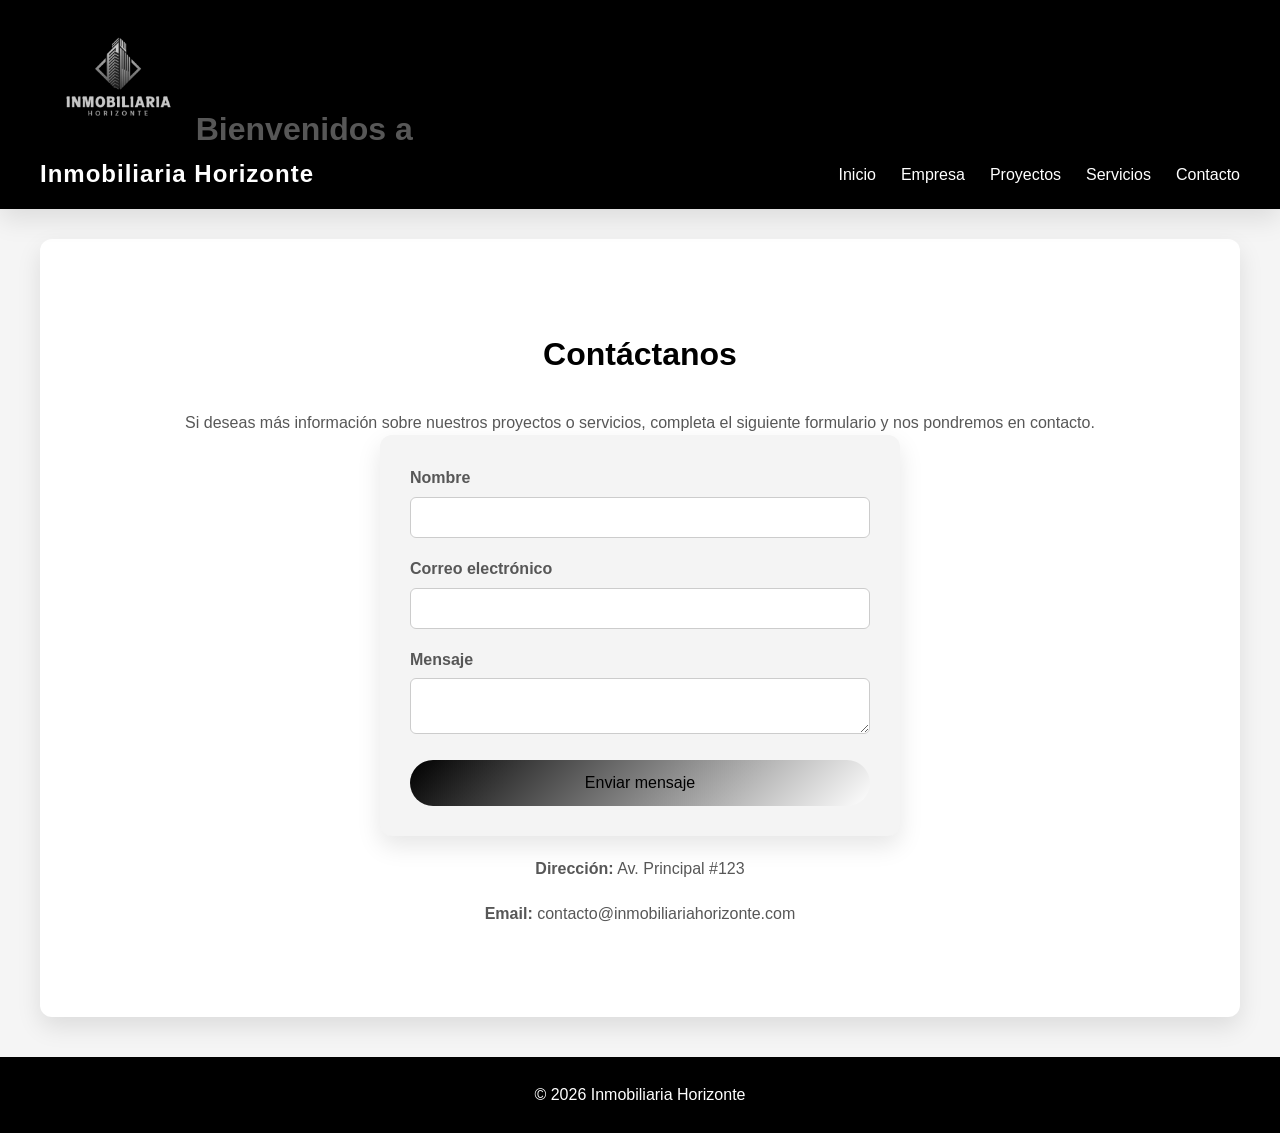
<file: contacto.html>
<!DOCTYPE html>
<html lang="es">
<head>
    <meta charset="UTF-8">
    <title>Contacto | Inmobiliaria Horizonte</title>
    <link rel="stylesheet" href="contacto.css">
</head>
<body>

<header>
    <h1 class="logo-titulo">
        <img src="img/logo inmobiliaria (2).png" alt="" height="125" width="auto">Bienvenidos a
        </h1>
    <nav>
        <h2>Inmobiliaria Horizonte</h2>
        <ul>
            <li><a href="index.html">Inicio</a></li>
            <li><a href="empresa.html">Empresa</a></li>
            <li><a href="proyectos.html">Proyectos</a></li>
            <li><a href="servicios.html">Servicios</a></li>
            <li><a href="contacto.html">Contacto</a></li>
        </ul>
    </nav>
</header>

<section id="contacto">
    <h2>Contáctanos</h2>

    <p>
        Si deseas más información sobre nuestros proyectos o servicios,
        completa el siguiente formulario y nos pondremos en contacto.
    </p>
    <form>
        <label for="nombre">Nombre</label>
        <input type="text" id="nombre" required>
    
        <label for="correo">Correo electrónico</label>
        <input type="email" id="correo" required>
    
        <label for="mensaje">Mensaje</label>
        <textarea id="mensaje" required></textarea>
    
        <button type="submit">Enviar mensaje</button>
    </form>
    <p><strong>Dirección:</strong> Av. Principal #123</p>
    <p><strong>Email:</strong> contacto@inmobiliariahorizonte.com</p>
</section>

<footer>
    <p>© 2026 Inmobiliaria Horizonte</p>
</footer>

</body>
</html>
</file>
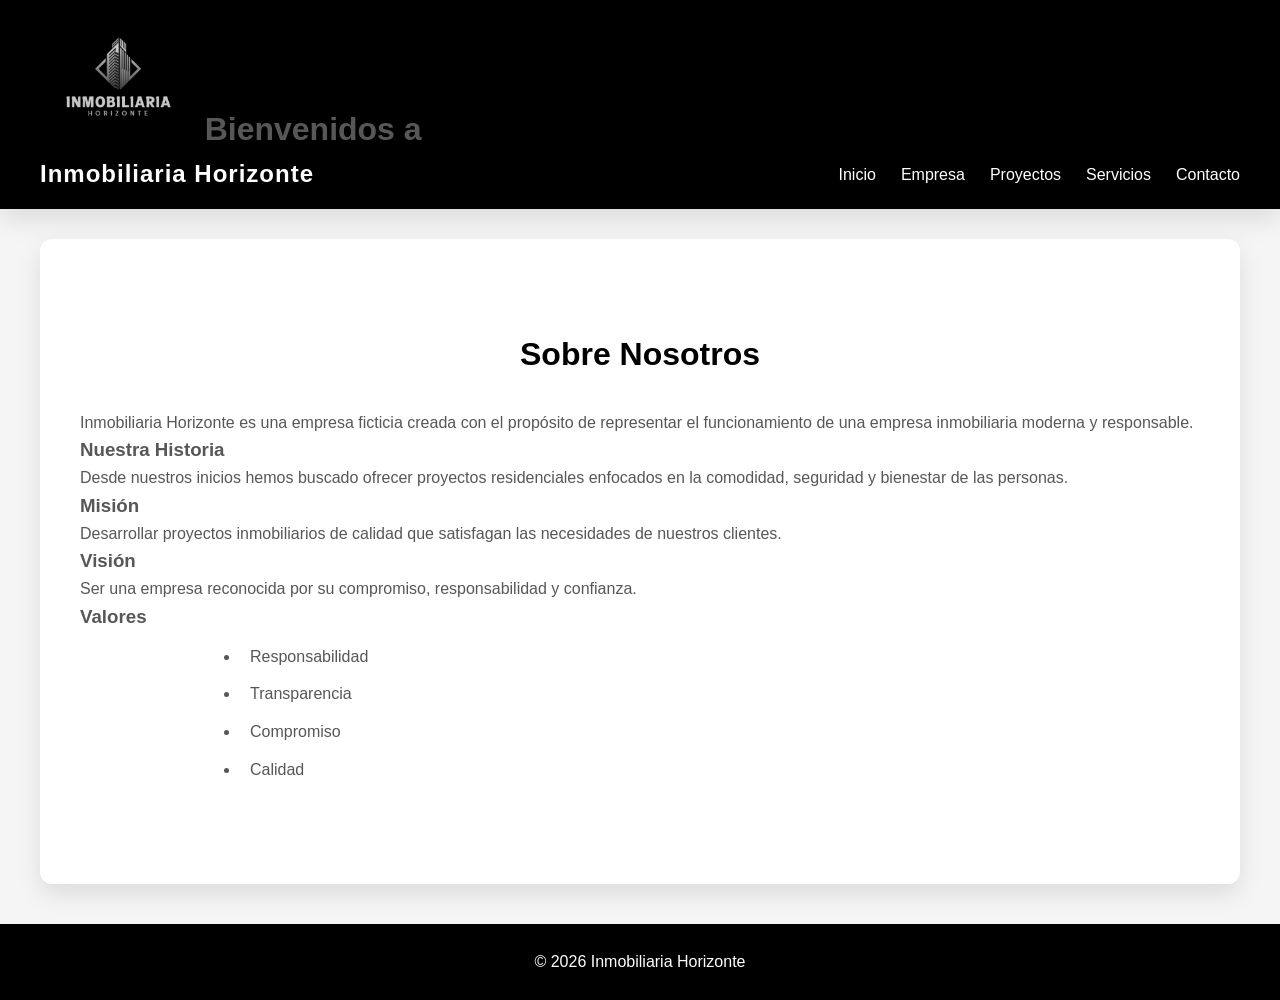
<file: empresa.html>
<!DOCTYPE html>
<html lang="es">
<head>
    <meta charset="UTF-8">
    <title>Empresa | Inmobiliaria Horizonte</title>
    <link rel="stylesheet" href="empresa.css">
</head>
<body>

<header>
    <h1 class="logo-titulo">
        <img src="img/logo inmobiliaria (2).png" alt="" height="125" width="auto"> Bienvenidos a
        </h1>
    <nav>
        <h2>Inmobiliaria Horizonte</h2>
        <ul>
            <li><a href="index.html">Inicio</a></li>
            <li><a href="empresa.html">Empresa</a></li>
            <li><a href="proyectos.html">Proyectos</a></li>
            <li><a href="servicios.html">Servicios</a></li>
            <li><a href="contacto.html">Contacto</a></li>
        </ul>
    </nav>
</header>

<section>
    <h2>Sobre Nosotros</h2>
    <p>
        Inmobiliaria Horizonte es una empresa ficticia creada con el
        propósito de representar el funcionamiento de una empresa
        inmobiliaria moderna y responsable.
    </p>

    <h3>Nuestra Historia</h3>
    <p>
        Desde nuestros inicios hemos buscado ofrecer proyectos
        residenciales enfocados en la comodidad, seguridad y
        bienestar de las personas.
    </p>

    <h3>Misión</h3>
    <p>
        Desarrollar proyectos inmobiliarios de calidad que satisfagan
        las necesidades de nuestros clientes.
    </p>

    <h3>Visión</h3>
    <p>
        Ser una empresa reconocida por su compromiso, responsabilidad
        y confianza.
    </p>

    <h3>Valores</h3>
    <ul>
        <li>Responsabilidad</li>
        <li>Transparencia</li>
        <li>Compromiso</li>
        <li>Calidad</li>
    </ul>
</section>

<footer>
    <p>© 2026 Inmobiliaria Horizonte</p>
</footer>

</body>
</html>
</file>
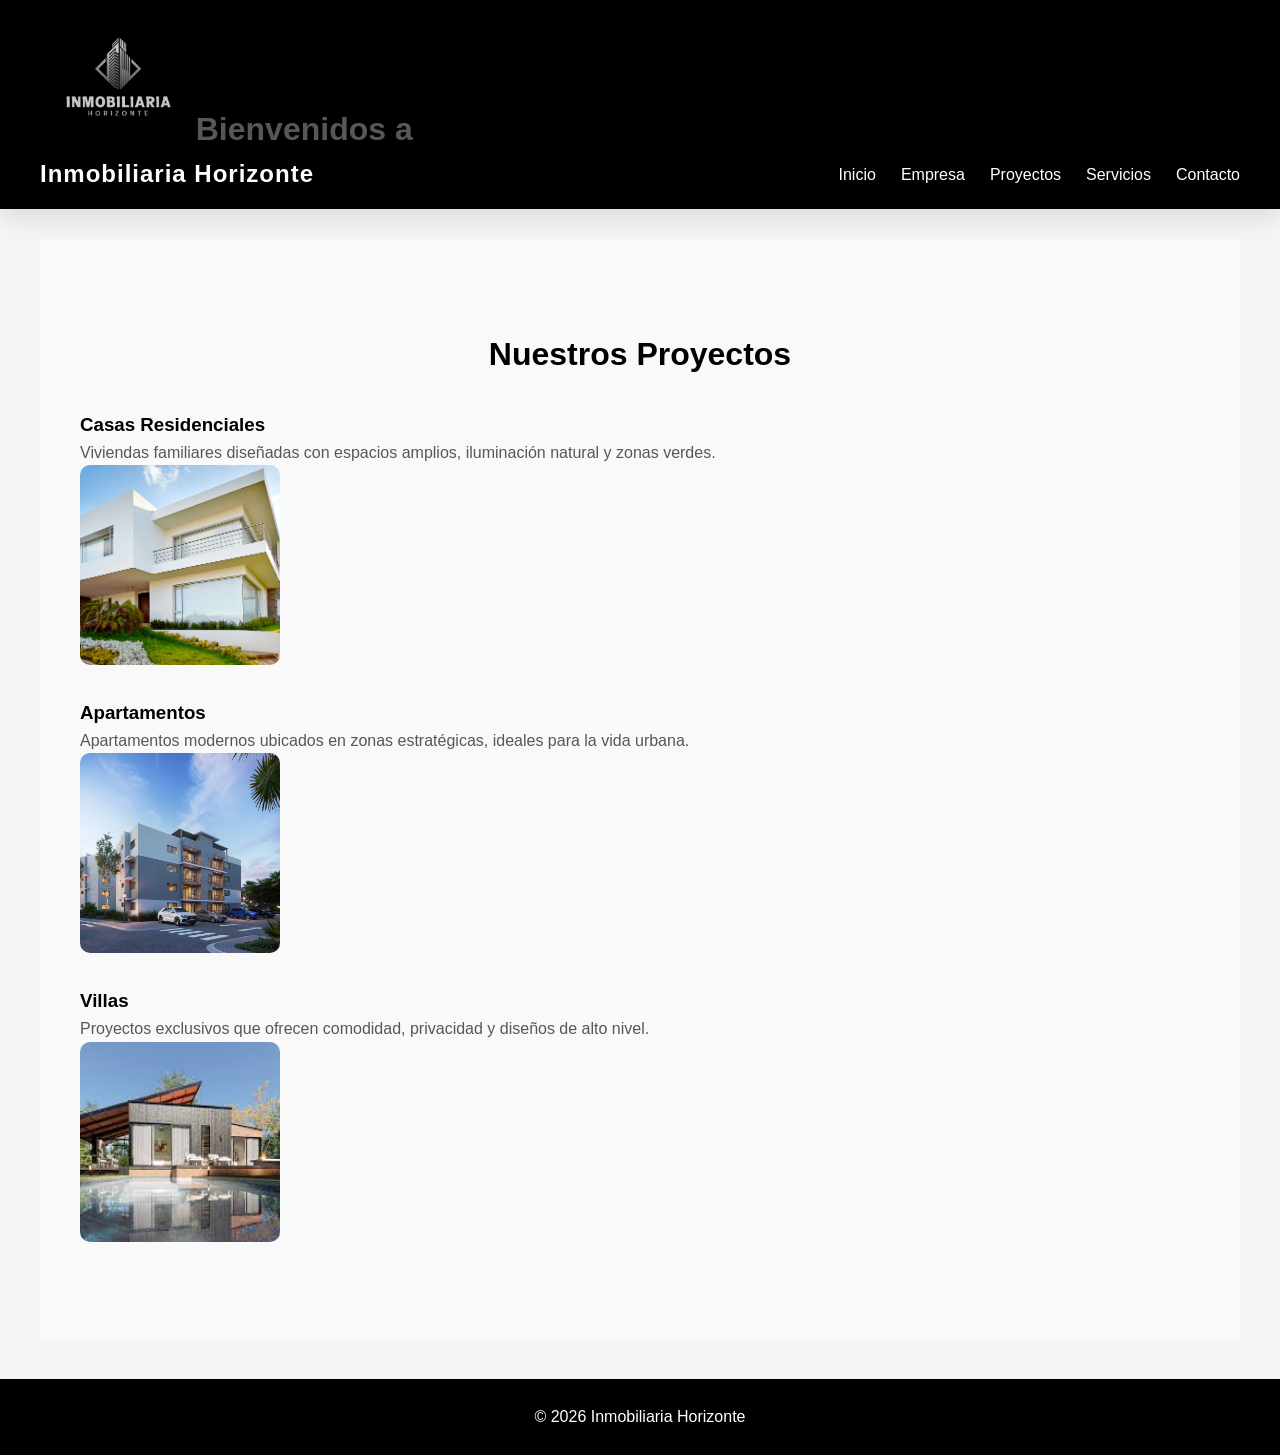
<file: proyectos.html>
<!DOCTYPE html>
<html lang="es">
<head>
    <meta charset="UTF-8">
    <title>Proyectos | Inmobiliaria Horizonte</title>
    <link rel="stylesheet" href="proyecto.css">
</head>
<body>

<header>
    <h1 class="logo-titulo">
        <img src="img/logo inmobiliaria (2).png" alt="" height="125" width="auto">Bienvenidos a
        </h1>
    <nav>
        <h2>Inmobiliaria Horizonte</h2>
        <ul>
            <li><a href="index.html">Inicio</a></li>
            <li><a href="empresa.html">Empresa</a></li>
            <li><a href="proyectos.html">Proyectos</a></li>
            <li><a href="servicios.html">Servicios</a></li>
            <li><a href="contacto.html">Contacto</a></li>
        </ul>
    </nav>
</header>

<section id="proyectos"> 

    <h2>Nuestros Proyectos</h2>

    <div class="card-proyecto">
        <h3>Casas Residenciales</h3>
        <p>Viviendas familiares diseñadas con espacios amplios,
        iluminación natural y zonas verdes.</p>
        <img src="img/img-milan.png" alt="">
    </div>

    <div class="card-proyecto">
        <h3>Apartamentos</h3>
        <p>Apartamentos modernos ubicados en zonas estratégicas,
        ideales para la vida urbana.</p>
        <img src="img/185780-70d9c472ba2739c211139765610c93df.jpg" alt="">
    </div>

    <div class="card-proyecto">
        <h3>Villas</h3>
        <p>Proyectos exclusivos que ofrecen comodidad,
        privacidad y diseños de alto nivel.</p>
        <img src="img/images.jpg" alt="">
    </div>

</section>

<footer>
    <p>© 2026 Inmobiliaria Horizonte</p>
</footer>

</body>
</html>
</file>
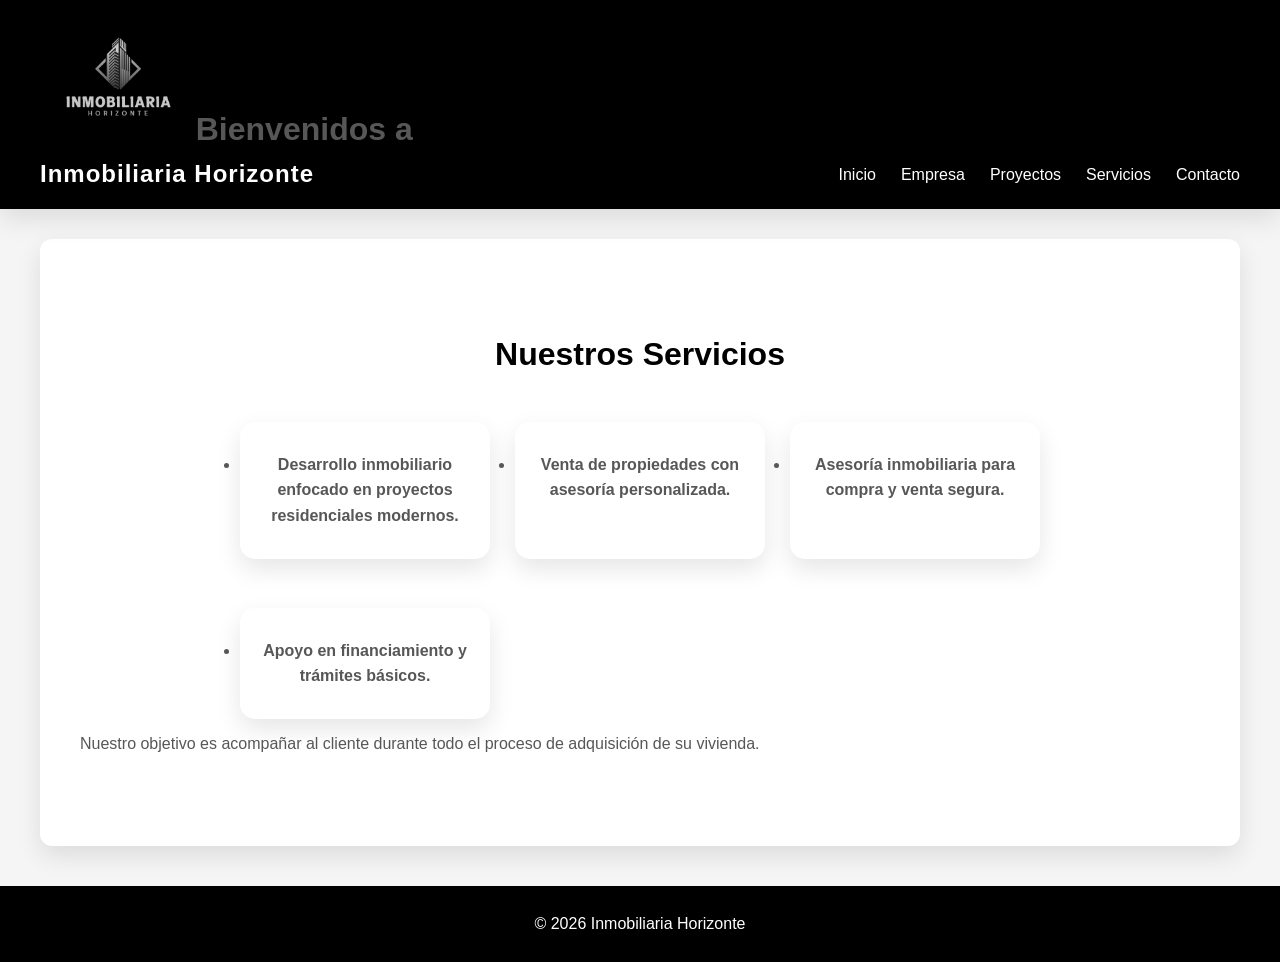
<file: servicios.html>
<!DOCTYPE html>
<html lang="es">
<head>
    <meta charset="UTF-8">
    <title>Servicios | Inmobiliaria Horizonte</title>
    <link rel="stylesheet" href="servicios.css">
</head>
<body>

<header>
    <h1 class="logo-titulo">
        <img src="img/logo inmobiliaria (2).png" alt="" height="125" width="auto">Bienvenidos a
        </h1>
    <nav>
        <h2>Inmobiliaria Horizonte</h2>
        <ul>
            <li><a href="index.html">Inicio</a></li>
            <li><a href="empresa.html">Empresa</a></li>
            <li><a href="proyectos.html">Proyectos</a></li>
            <li><a href="servicios.html">Servicios</a></li>
            <li><a href="contacto.html">Contacto</a></li>
        </ul>
    </nav>
</header>

<section id="servicios">
    <h2>Nuestros Servicios</h2>

    <ul>
        <li>
            Desarrollo inmobiliario enfocado en proyectos
            residenciales modernos.
        </li>
        <li>
            Venta de propiedades con asesoría personalizada.
        </li>
        <li>
            Asesoría inmobiliaria para compra y venta segura.
        </li>
        <li>
            Apoyo en financiamiento y trámites básicos.
        </li>
    </ul>

    <p>
        Nuestro objetivo es acompañar al cliente durante todo
        el proceso de adquisición de su vivienda.
    </p>
</section>

<footer>
    <p>© 2026 Inmobiliaria Horizonte</p>
</footer>

</body>
</html>
</file>
<file: contacto.css>
* {
    margin: 0;
    padding: 0;
    box-sizing: border-box;
}


:root {
    --color-primario: #000000;
    --color-secundario: #4CAF50;
    --color-fondo: #f5f5f5;
    --color-blanco: #ffffff;
    --sombra: 0 10px 25px rgba(0,0,0,0.1);
}


html {
    scroll-behavior: smooth;
}

body {
    font-family: 'Arial', sans-serif;
    background-color: var(--color-fondo);
    color: rgb(87, 87, 87);
    line-height: 1.6;
}


header {
    background-color: var(--color-primario);
    padding: 15px 40px;
    position: sticky;
    top: 0;
    z-index: 1000;
    box-shadow: var(--sombra);
}


nav {
    display: flex;
    justify-content: space-between;
    align-items: center;
}

nav h2 {
    color: var(--color-blanco);
    font-size: 24px;
    letter-spacing: 1px;
}


nav ul {
    list-style: none;
    display: flex;
    gap: 25px;
}

nav ul li a {
    color: var(--color-blanco);
    text-decoration: none;
    font-weight: 500;
    position: relative;
    transition: color 0.3s;
}


nav ul li a::after {
    content: "";
    position: absolute;
    width: 0;
    height: 2px;
    background-color: var(--color-secundario);
    left: 0;
    bottom: -5px;
    transition: width 0.3s;
}

nav ul li a:hover::after {
    width: 100%;
}

nav ul li a:hover {
    color: var(--color-secundario);
}


section {
    padding: 90px 40px;
    background-color: var(--color-blanco);
    margin: 30px auto;
    max-width: 1200px;
    border-radius: 12px;
    box-shadow: var(--sombra);
}

section h2 {
    text-align: center;
    margin-bottom: 30px;
    color: var(--color-primario);
    font-size: 32px;
}


#inicio {
    background: linear-gradient(rgba(0, 0, 0, 0.85), rgba(0, 0, 0, 0.85)),
                url("../img/hero.jpg");
    background-size: cover;
    background-position: center;
    color: var(--color-blanco);
    text-align: center;
    min-height: 95vh;
    display: flex;
    flex-direction: column;
    justify-content: center;
    align-items: center;
    border-radius: 0;
    box-shadow: none;
}

#inicio h1 {
    font-size: 52px;
    margin-bottom: 20px;
    animation: aparecer 1s ease;
}

#inicio p {
    max-width: 650px;
    margin-bottom: 35px;
    font-size: 18px;
    animation: aparecer 1.3s ease;
}

#inicio a {
    background: linear-gradient(135deg, #4CAF50, #2e7d32);
    color: var(--color-blanco);
    padding: 14px 30px;
    text-decoration: none;
    border-radius: 30px;
    font-weight: bold;
    transition: transform 0.3s, box-shadow 0.3s;
}

#inicio a:hover {
    transform: translateY(-4px);
    box-shadow: 0 12px 25px rgba(0,0,0,0.3);
}


#empresa p {
    max-width: 800px;
    margin: auto;
    text-align: center;
    font-size: 17px;
}


section ul {
    max-width: 800px;
    margin: auto;
}

section ul li {
    margin: 12px 0;
    padding-left: 10px;
}


#proyectos {
    background-color: #f9f9f9;
}

#proyectos h3 {
    color: var(--color-primario);
    margin-top: 25px;
}


#servicios ul {
    display: grid;
    grid-template-columns: repeat(auto-fit, minmax(220px, 1fr));
    gap: 25px;
    text-align: center;
}

#servicios li {
    background-color: var(--color-blanco);
    padding: 30px 20px;
    border-radius: 15px;
    font-weight: bold;
    box-shadow: var(--sombra);
    transition: transform 0.3s, background 0.3s;
}

#servicios li:hover {
    transform: translateY(-8px);
    background-color: var(--color-secundario);
    color: var(--color-blanco);
}


form {
    max-width: 520px;
    margin: auto;
    background-color: #f4f4f4;
    padding: 30px;
    border-radius: 12px;
    box-shadow: var(--sombra);
}

form label {
    font-weight: bold;
}

form input,
form textarea {
    width: 100%;
    padding: 12px;
    margin-top: 6px;
    margin-bottom: 18px;
    border: 1px solid #ccc;
    border-radius: 6px;
}

form button {
    width: 100%;
    padding: 14px;
    background: linear-gradient(135deg, #000000, #ffffff);
    color: var(--color-primario);
    border: none;
    border-radius: 30px;
    font-size: 16px;
    cursor: pointer;
    transition: transform 0.3s;
}

form button:hover {
    transform: scale(1.05);
}


#contacto p {
    text-align: center;
    margin-top: 20px;
}


footer {
    background-color: var(--color-primario);
    color: var(--color-blanco);
    text-align: center;
    padding: 25px;
    margin-top: 40px;
}


@keyframes aparecer {
    from {
        opacity: 0;
        transform: translateY(20px);
    }
    to {
        opacity: 1;
        transform: translateY(0);
    }
}


@media (max-width: 768px) {
    nav {
        flex-direction: column;
        gap: 15px;
    }

    nav ul {
        flex-direction: column;
        align-items: center;
    }

    #inicio h1 {
        font-size: 38px;
    }

    section {
        padding: 70px 20px;
    }
}
</file>
<file: empresa.css>
* {
    margin: 0;
    padding: 0;
    box-sizing: border-box;
}


:root {
    --color-primario: #000000;
    --color-secundario: #4CAF50;
    --color-fondo: #f5f5f5;
    --color-blanco: #ffffff;
    --sombra: 0 10px 25px rgba(0,0,0,0.1);
}


html {
    scroll-behavior: smooth;
}

body {
    font-family: 'Arial', sans-serif;
    background-color: var(--color-fondo);
    color: rgb(87, 87, 87);
    line-height: 1.6;
}


header {
    background-color: var(--color-primario);
    padding: 15px 40px;
    position: sticky;
    top: 0;
    z-index: 1000;
    box-shadow: var(--sombra);
}


nav {
    display: flex;
    justify-content: space-between;
    align-items: center;
}

nav h2 {
    color: var(--color-blanco);
    font-size: 24px;
    letter-spacing: 1px;
}


nav ul {
    list-style: none;
    display: flex;
    gap: 25px;
}

nav ul li a {
    color: var(--color-blanco);
    text-decoration: none;
    font-weight: 500;
    position: relative;
    transition: color 0.3s;
}


nav ul li a::after {
    content: "";
    position: absolute;
    width: 0;
    height: 2px;
    background-color: var(--color-secundario);
    left: 0;
    bottom: -5px;
    transition: width 0.3s;
}

nav ul li a:hover::after {
    width: 100%;
}

nav ul li a:hover {
    color: var(--color-secundario);
}


section {
    padding: 90px 40px;
    background-color: var(--color-blanco);
    margin: 30px auto;
    max-width: 1200px;
    border-radius: 12px;
    box-shadow: var(--sombra);
}

section h2 {
    text-align: center;
    margin-bottom: 30px;
    color: var(--color-primario);
    font-size: 32px;
}


#inicio {
    background: linear-gradient(rgba(30,58,95,0.85), rgba(30,58,95,0.85)),
                url("../img/hero.jpg");
    background-size: cover;
    background-position: center;
    color: var(--color-blanco);
    text-align: center;
    min-height: 95vh;
    display: flex;
    flex-direction: column;
    justify-content: center;
    align-items: center;
    border-radius: 0;
    box-shadow: none;
}

#inicio h1 {
    font-size: 52px;
    margin-bottom: 20px;
    animation: aparecer 1s ease;
}

#inicio p {
    max-width: 650px;
    margin-bottom: 35px;
    font-size: 18px;
    animation: aparecer 1.3s ease;
}

#inicio a {
    background: linear-gradient(135deg, #4CAF50, #2e7d32);
    color: var(--color-blanco);
    padding: 14px 30px;
    text-decoration: none;
    border-radius: 30px;
    font-weight: bold;
    transition: transform 0.3s, box-shadow 0.3s;
}

#inicio a:hover {
    transform: translateY(-4px);
    box-shadow: 0 12px 25px rgba(0,0,0,0.3);
}


#empresa p {
    max-width: 800px;
    margin: auto;
    text-align: center;
    font-size: 17px;
}


section ul {
    max-width: 800px;
    margin: auto;
}

section ul li {
    margin: 12px 0;
    padding-left: 10px;
}


#proyectos {
    background-color: #f9f9f9;
}

#proyectos h3 {
    color: var(--color-primario);
    margin-top: 25px;
}


#servicios ul {
    display: grid;
    grid-template-columns: repeat(auto-fit, minmax(220px, 1fr));
    gap: 25px;
    text-align: center;
}

#servicios li {
    background-color: var(--color-blanco);
    padding: 30px 20px;
    border-radius: 15px;
    font-weight: bold;
    box-shadow: var(--sombra);
    transition: transform 0.3s, background 0.3s;
}

#servicios li:hover {
    transform: translateY(-8px);
    background-color: var(--color-secundario);
    color: var(--color-blanco);
}


form {
    max-width: 520px;
    margin: auto;
    background-color: #f4f4f4;
    padding: 30px;
    border-radius: 12px;
    box-shadow: var(--sombra);
}

form label {
    font-weight: bold;
}

form input,
form textarea {
    width: 100%;
    padding: 12px;
    margin-top: 6px;
    margin-bottom: 18px;
    border: 1px solid #ccc;
    border-radius: 6px;
}

form button {
    width: 100%;
    padding: 14px;
    background: linear-gradient(135deg, #1e3a5f, #16304d);
    color: var(--color-blanco);
    border: none;
    border-radius: 30px;
    font-size: 16px;
    cursor: pointer;
    transition: transform 0.3s;
}

form button:hover {
    transform: scale(1.05);
}


#contacto p {
    text-align: center;
    margin-top: 20px;
}


footer {
    background-color: var(--color-primario);
    color: var(--color-blanco);
    text-align: center;
    padding: 25px;
    margin-top: 40px;
}


@keyframes aparecer {
    from {
        opacity: 0;
        transform: translateY(20px);
    }
    to {
        opacity: 1;
        transform: translateY(0);
    }
}


@media (max-width: 768px) {
    nav {
        flex-direction: column;
        gap: 15px;
    }

    nav ul {
        flex-direction: column;
        align-items: center;
    }

    #inicio h1 {
        font-size: 38px;
    }

    section {
        padding: 70px 20px;
    }
}
</file>
<file: proyecto.css>
* {
    margin: 0;
    padding: 0;
    box-sizing: border-box;
}


:root {
    --color-primario: #000000;
    --color-secundario: #4CAF50;
    --color-fondo: #f5f5f5;
    --color-blanco: #ffffff;
    --sombra: 0 10px 25px rgba(0,0,0,0.1);
}


html {
    scroll-behavior: smooth;
}

body {
    font-family: 'Arial', sans-serif;
    background-color: var(--color-fondo);
    color: rgb(87, 87, 87);
    line-height: 1.6;
}


header {
    background-color: var(--color-primario);
    padding: 15px 40px;
    position: sticky;
    top: 0;
    z-index: 1000;
    box-shadow: var(--sombra);
}


nav {
    display: flex;
    justify-content: space-between;
    align-items: center;
}

nav h2 {
    color: var(--color-blanco);
    font-size: 24px;
    letter-spacing: 1px;
}


nav ul {
    list-style: none;
    display: flex;
    gap: 25px;
}

nav ul li a {
    color: var(--color-blanco);
    text-decoration: none;
    font-weight: 500;
    position: relative;
    transition: color 0.3s;
}


nav ul li a::after {
    content: "";
    position: absolute;
    width: 0;
    height: 2px;
    background-color: var(--color-secundario);
    left: 0;
    bottom: -5px;
    transition: width 0.3s;
}

nav ul li a:hover::after {
    width: 100%;
}

nav ul li a:hover {
    color: var(--color-secundario);
}


section {
    padding: 90px 40px;
    background-color: var(--color-blanco);
    margin: 30px auto;
    max-width: 1200px;
   
}

section h2 {
    text-align: center;
    margin-bottom: 30px;
    color: var(--color-primario);
    font-size: 32px;
}


#inicio {
    background: linear-gradient(rgba(30,58,95,0.85), rgba(30,58,95,0.85)),
                url("../img/hero.jpg");
    background-size: cover;
    background-position: center;
    color: var(--color-blanco);
    text-align: center;
    min-height: 95vh;
    display: flex;
    flex-direction: column;
    justify-content: center;
    align-items: center;
    border-radius: 0;
    box-shadow: none;
}

#inicio h1 {
    font-size: 52px;
    margin-bottom: 20px;
    animation: aparecer 1s ease;
}

#inicio p {
    max-width: 650px;
    margin-bottom: 35px;
    font-size: 18px;
    animation: aparecer 1.3s ease;
}

#inicio a {
    background: linear-gradient(135deg, #4CAF50, #2e7d32);
    color: var(--color-blanco);
    padding: 14px 30px;
    text-decoration: none;
    border-radius: 30px;
    font-weight: bold;
    transition: transform 0.3s, box-shadow 0.3s;
}

#inicio a:hover {
    transform: translateY(-4px);
    box-shadow: 0 12px 25px rgba(0,0,0,0.3);
}


#empresa p {
    max-width: 800px;
    margin: auto;
    text-align: center;
    font-size: 17px;
}


section ul {
    max-width: 800px;
    margin: auto;
}

section ul li {
    margin: 12px 0;
    padding-left: 10px;
}


#proyectos {
    background-color: #f9f9f9;
}

#proyectos h3 {
    color: var(--color-primario);
    margin-top: 25px;
}


#servicios ul {
    display: grid;
    grid-template-columns: repeat(auto-fit, minmax(220px, 1fr));
    gap: 25px;
    text-align: center;
}

#servicios li {
    background-color: var(--color-blanco);
    padding: 30px 20px;
    border-radius: 15px;
    font-weight: bold;
    box-shadow: var(--sombra);
    transition: transform 0.3s, background 0.3s;
}

#servicios li:hover {
    transform: translateY(-8px);
    background-color: var(--color-secundario);
    color: var(--color-blanco);
}


form {
    max-width: 520px;
    margin: auto;
    background-color: #f4f4f4;
    padding: 30px;
    border-radius: 12px;
    box-shadow: var(--sombra);
}

form label {
    font-weight: bold;
}

form input,
form textarea {
    width: 100%;
    padding: 12px;
    margin-top: 6px;
    margin-bottom: 18px;
    border: 1px solid #ccc;
    border-radius: 6px;
}

form button {
    width: 100%;
    padding: 14px;
    background: linear-gradient(135deg, #1e3a5f, #16304d);
    color: var(--color-blanco);
    border: none;
    border-radius: 30px;
    font-size: 16px;
    cursor: pointer;
    transition: transform 0.3s;
}

form button:hover {
    transform: scale(1.05);
}


#contacto p {
    text-align: center;
    margin-top: 20px;
}


footer {
    background-color: var(--color-primario);
    color: var(--color-blanco);
    text-align: center;
    padding: 25px;
    margin-top: 40px;
}


@keyframes aparecer {
    from {
        opacity: 0;
        transform: translateY(20px);
    }
    to {
        opacity: 1;
        transform: translateY(0);
    }
}


@media (max-width: 768px) {
    nav {
        flex-direction: column;
        gap: 15px;
    }

    nav ul {
        flex-direction: column;
        align-items: center;
    }

    #inicio h1 {
        font-size: 38px;
    }

    section {
        padding: 70px 20px;
    }
}

#proyectos img {
    transition: transform 0.4s ease, box-shadow 0.4s ease;
}

#proyectos img:hover {
    transform: scale(1.2);
    box-shadow: 0 25px 50px rgba(0,0,0,0.4);
}

#proyectos {
    overflow: visible;
}

#proyectos img {
    width: 200px;   
    height: 200px;
    object-fit: cover;
    border-radius: 10px;
    transition: 0.3s ease;
}
</file>
<file: servicios.css>
* {
    margin: 0;
    padding: 0;
    box-sizing: border-box;
}


:root {
    --color-primario: #000000;
    --color-secundario: #4CAF50;
    --color-fondo: #f5f5f5;
    --color-blanco: #ffffff;
    --sombra: 0 10px 25px rgba(0,0,0,0.1);
}


html {
    scroll-behavior: smooth;
}

body {
    font-family: 'Arial', sans-serif;
    background-color: var(--color-fondo);
    color: rgb(87, 87, 87);
    line-height: 1.6;
}


header {
    background-color: var(--color-primario);
    padding: 15px 40px;
    position: sticky;
    top: 0;
    z-index: 1000;
    box-shadow: var(--sombra);
}


nav {
    display: flex;
    justify-content: space-between;
    align-items: center;
}

nav h2 {
    color: var(--color-blanco);
    font-size: 24px;
    letter-spacing: 1px;
}


nav ul {
    list-style: none;
    display: flex;
    gap: 25px;
}

nav ul li a {
    color: var(--color-blanco);
    text-decoration: none;
    font-weight: 500;
    position: relative;
    transition: color 0.3s;
}


nav ul li a::after {
    content: "";
    position: absolute;
    width: 0;
    height: 2px;
    background-color: var(--color-secundario);
    left: 0;
    bottom: -5px;
    transition: width 0.3s;
}

nav ul li a:hover::after {
    width: 100%;
}

nav ul li a:hover {
    color: var(--color-secundario);
}


section {
    padding: 90px 40px;
    background-color: var(--color-blanco);
    margin: 30px auto;
    max-width: 1200px;
    border-radius: 12px;
    box-shadow: var(--sombra);
}

section h2 {
    text-align: center;
    margin-bottom: 30px;
    color: var(--color-primario);
    font-size: 32px;
}


#inicio {
    background: linear-gradient(rgba(0, 0, 0, 0.85), rgba(30,58,95,0.85)),
                url("../img/hero.jpg");
    background-size: cover;
    background-position: center;
    color: var(--color-blanco);
    text-align: center;
    min-height: 95vh;
    display: flex;
    flex-direction: column;
    justify-content: center;
    align-items: center;
    border-radius: 0;
    box-shadow: none;
}

#inicio h1 {
    font-size: 52px;
    margin-bottom: 20px;
    animation: aparecer 1s ease;
}

#inicio p {
    max-width: 650px;
    margin-bottom: 35px;
    font-size: 18px;
    animation: aparecer 1.3s ease;
}

#inicio a {
    background: linear-gradient(135deg, #4CAF50, #2e7d32);
    color: var(--color-blanco);
    padding: 14px 30px;
    text-decoration: none;
    border-radius: 30px;
    font-weight: bold;
    transition: transform 0.3s, box-shadow 0.3s;
}

#inicio a:hover {
    transform: translateY(-4px);
    box-shadow: 0 12px 25px rgba(0,0,0,0.3);
}


#empresa p {
    max-width: 800px;
    margin: auto;
    text-align: center;
    font-size: 17px;
}


section ul {
    max-width: 800px;
    margin: auto;
}

section ul li {
    margin: 12px 0;
    padding-left: 10px;
}


#proyectos {
    background-color: #f9f9f9;
}

#proyectos h3 {
    color: var(--color-primario);
    margin-top: 25px;
}


#servicios ul {
    display: grid;
    grid-template-columns: repeat(auto-fit, minmax(220px, 1fr));
    gap: 25px;
    text-align: center;
}

#servicios li {
    background-color: var(--color-blanco);
    padding: 30px 20px;
    border-radius: 15px;
    font-weight: bold;
    box-shadow: var(--sombra);
    transition: transform 0.3s, background 0.3s;
}

#servicios li:hover {
    transform: translateY(-8px);
    background-color: var(--color-secundario);
    color: var(--color-blanco);
}


form {
    max-width: 520px;
    margin: auto;
    background-color: #f4f4f4;
    padding: 30px;
    border-radius: 12px;
    box-shadow: var(--sombra);
}

form label {
    font-weight: bold;
}

form input,
form textarea {
    width: 100%;
    padding: 12px;
    margin-top: 6px;
    margin-bottom: 18px;
    border: 1px solid #ccc;
    border-radius: 6px;
}

form button {
    width: 100%;
    padding: 14px;
    background: linear-gradient(135deg, #000000, #16304d);
    color: var(--color-blanco);
    border: none;
    border-radius: 30px;
    font-size: 16px;
    cursor: pointer;
    transition: transform 0.3s;
}

form button:hover {
    transform: scale(1.05);
}


#contacto p {
    text-align: center;
    margin-top: 20px;
}


footer {
    background-color: var(--color-primario);
    color: var(--color-blanco);
    text-align: center;
    padding: 25px;
    margin-top: 40px;
}


@keyframes aparecer {
    from {
        opacity: 0;
        transform: translateY(20px);
    }
    to {
        opacity: 1;
        transform: translateY(0);
    }
}


@media (max-width: 768px) {
    nav {
        flex-direction: column;
        gap: 15px;
    }

    nav ul {
        flex-direction: column;
        align-items: center;
    }

    #inicio h1 {
        font-size: 38px;
    }

    section {
        padding: 70px 20px;
    }
}
</file>
